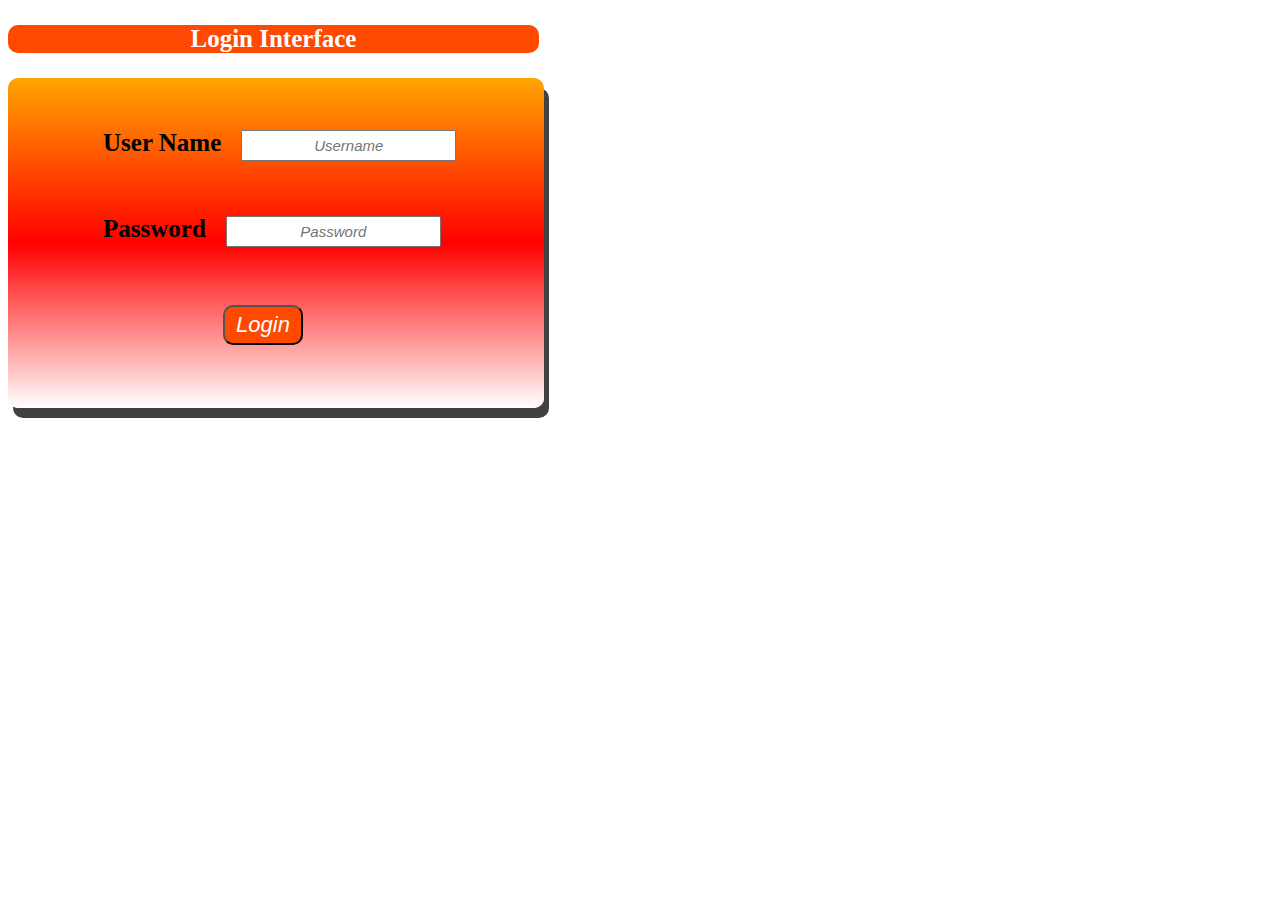
<file: index.html>
<!DOCTYPE html>
<html lang="en">
<head>
    <meta charset="UTF-8">
    <meta name="viewport" content="width=device-width, initial-scale=1.0">
    <title>Log in</title>
    <style>
        div
        {
            width: 40%;
            height: 300px;
            background-image: linear-gradient(orange,red,white);
            box-shadow: 5px 10px rgb(66, 65, 65);
            border-radius: 10px;
            padding: 15px;
        }
        #input1
        {
            margin-left: 16px;
        }

        #input2
        {
            margin-left: 10px;
        }

        #lgn
        {
           margin-left: 200px;
           margin-top: 40px;
           padding: 5px 10px;
           background-color: rgb(255, 72, 0);
           color: white;
           width: 80px;
           height: 40px;
           border-radius: 10px;
           font-size: 22px;
        }

        p{
            font-size: 25px;
            font-weight: bolder;
            font-family: algerian;
            background-color: rgb(255,72, 0);
            width: 42%;
            text-align: center;
            color: white;
            border-radius: 10px;
        }
        label
        {
            margin-left: 80px;
            font-size: 25px;
            color: black;
            font-weight: bolder;
        }
        input
        {
            margin-left: 20px;
            padding: 5px;
            font-size: 15px;
            text-align: center;
            font-style: italic;
        }
    </style>

    <script language="JavaScript">

     function login()
     {
       if (document.log.username.value =="ccet411" && document.log.pass.value =="multimedia")

       { alert("Log in successful")
        window.location="record.php"
       }
       
       else
       {
        alert("Wrong User Name or Password!")
       }
     }

    </script>

</head>
<body>
    <p>Login Interface</p>
    <div>
        <form name="log" autocomplete="off">

    <br><br>

    <label>User Name</label><input type="text" name="username" placeholder="Username"/><br><br><br><br>
    <label>Password</label><input type="password" name="pass" placeholder="Password"  /><br><br>
    <input type="button" value="Login" id="lgn" name="logn" onclick="login()" />
        </form>
    </div>
</body>
</html>
</file>
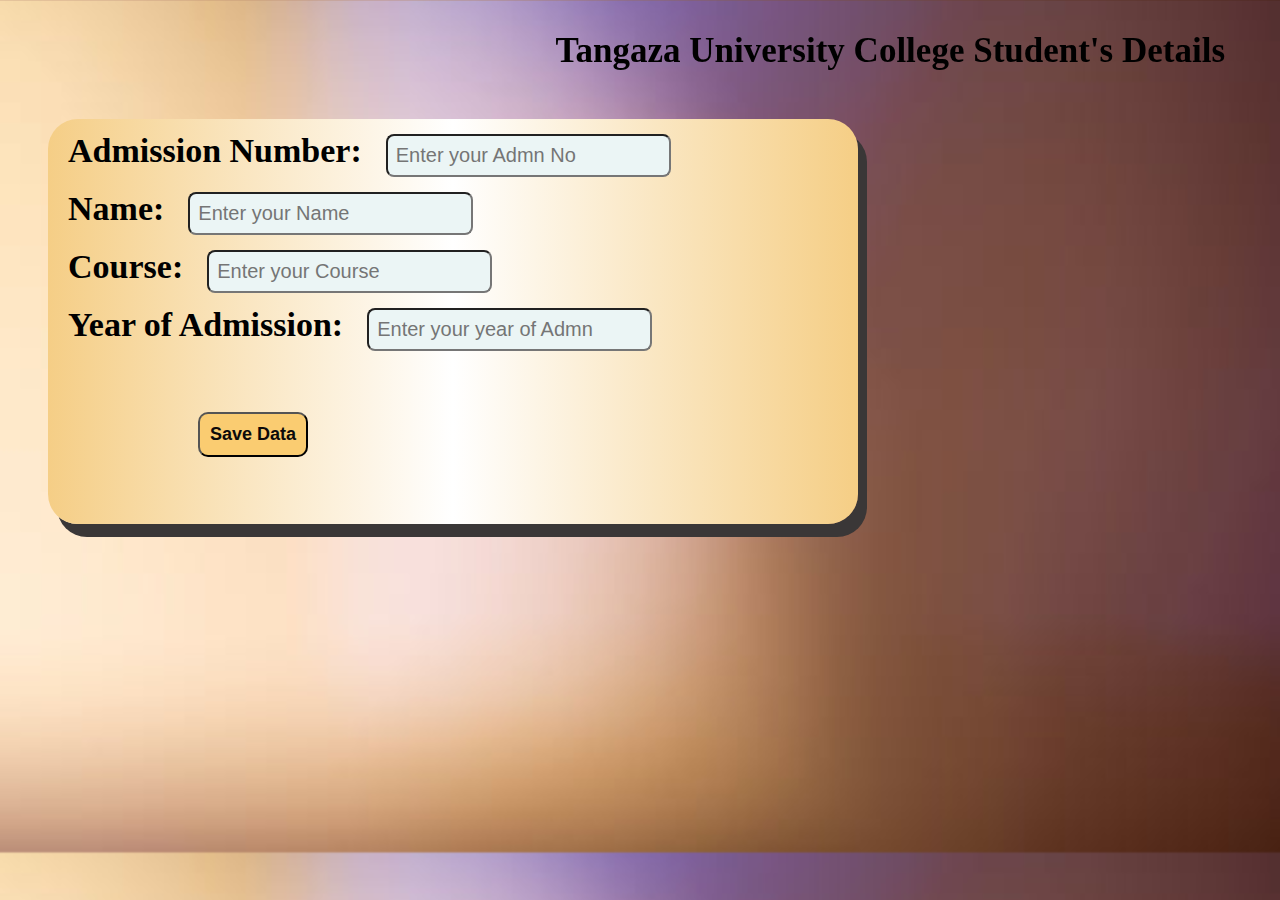
<file: record.html>
<!DOCTYPE html>
<html lang="en">
<head>
    <meta charset="UTF-8">
    <meta name="viewport" content="width=device-width, initial-scale=1.0">
    <title>Sudent's Record</title>
    <link rel="stylesheet" href="style.css">
</head>
<body>
<marquee behavior="alternate"><h1>Tangaza University College Student's Details</h1></marquee>

<div>
<form action="connect.php" method="post" name="Reg" id="form">

  <label>Admission Number:</label>
  <input type="text" name="Admission_Number" id="AdminNo" placeholder="Enter your Admn No" required autocomplete="off"><br>

  <label>Name:</label>
  <input type="text" name="Name" id="Name" placeholder="Enter your Name" required autocomplete="off"><br>

  <label>Course:</label>
  <input type="text" name="Course" id="Course" placeholder="Enter your Course" required autocomplete="off"><br>

  <label>Year of Admission:</label>
  <input type="text" name="Year_of_Admission" id="AdminYr" placeholder="Enter your year of Admn" required autocomplete="off" /> <br><br><br>

  <button type="submit" id="btn">Save Data</button>
     </form>
</div>
</body>
</html>
</file>
<file: style.css>
body
{
    background-image: url("back3.jpg");
    background-size: cover;
}

h1
{
  font-size: 35px;
  font-weight: bolder;
  
}
div
{
    background-image: linear-gradient(to right,rgb(245, 206, 134),white,rgb(245, 206, 133));
    height: 45vh;
    width: 90vh;
    border-radius: 10px;
    border-radius: 30px;
    box-shadow: 9px 13px rgb(58, 55, 55);
    margin-top: 10px;
    margin-left: 40px;
}
input
{
  margin-top: 15px;
  margin-left: 20px;
  background-color: rgb(235, 245, 245);
  color: rgb(19, 16, 16);
  border-radius: 8px;
  padding: 8px;
  font-size: 20px;

}

label
{
  margin-left: 20px;
  font-weight: bold;
  font-size: 34px;
}

#btn
{
  background-color: rgb(250, 204, 113);
  color: rgb(12, 10, 10);
  margin-left: 150px;
  font-size: 18px;
  font-weight: bold;
  border-radius: 10px;
  padding: 10px;
  margin-top: 25px;
}

#btn:hover
{
transform: scale(1.1);
background-color: skyblue;
}

#form
{
  margin-top: 20px;

}
</file>
